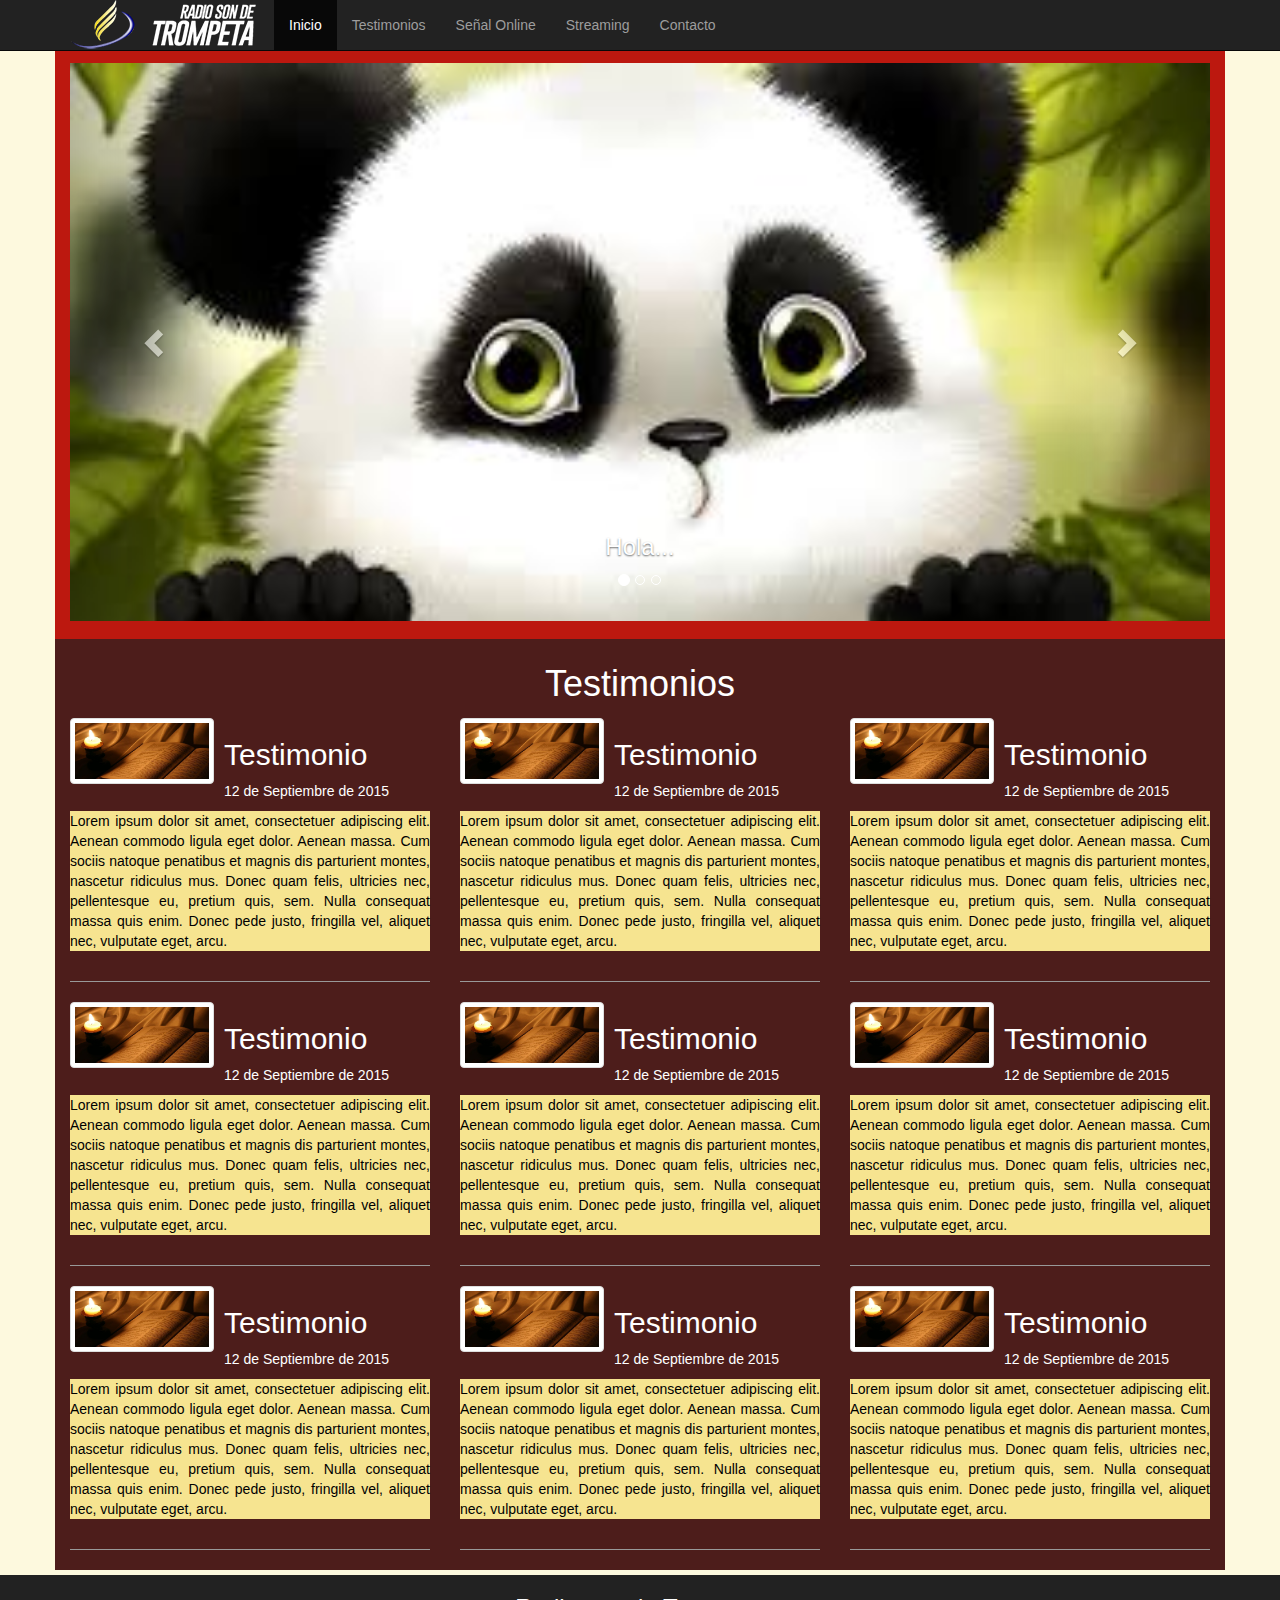
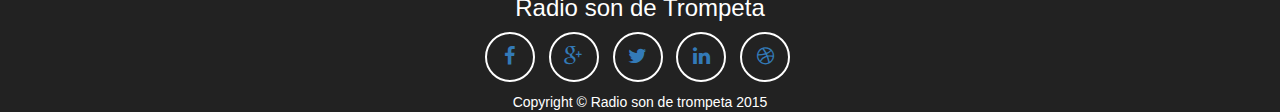
<file: index.html>
<!DOCTYPE html>
<html lang="es">
	<head>
		<meta charset="UTF-8">
		<meta name="viewport" content="width=device-width, user-scalable=no, initial-scale=1.0, maximum-scale=1.0, minimum-scale=1.0">
		<title>Son de Trompeta</title>

		<link rel="stylesheet" type="text/css" href="css/bootstrap.min.css">
		<link rel="stylesheet" type="text/css" href="css/estilos.css">

		<link href="font-awesome/css/font-awesome.min.css" rel="stylesheet" type="text/css">
 		<link href="http://fonts.googleapis.com/css?family=Montserrat:400,700" rel="stylesheet" type="text/css">
    	<link href="http://fonts.googleapis.com/css?family=Lato:400,700,400italic,700italic" rel="stylesheet" type="text/css">

	</head> <!-- yo tambien comente -->
	<body class="customImg">
		<header>
			<nav class="navbar navbar-inverse navbar-static-top navbar-fixed-top" role="navigation" id="nav-style">
				<div class="container"> 
					<div class="navbar-header">
						<button type="button" class="navbar-toggle collapsed" data-toggle="collapse" data-target="#navegacion-fm">
							<span class="sr-only">Desplegar / Ocultar Menu</span>
							<span class="icon-bar"></span>
							<span class="icon-bar"></span>
							<span class="icon-bar"></span>
						</button>
						<a href="#" class="navbar-brand">
							<img class="img-responsive" src="images/player50px.png">
						</a>
					</div>
					<!-- Inicia Menu -->
					<div class="collapse navbar-collapse" id="navegacion-fm">
						<ul class="nav navbar-nav">
							<li class="active"><a href="#">Inicio</a></li>
							<li><a href="#" id="testimo">Testimonios</a></li>
							<li><a href="senalOnline.html" target="_blank">Señal Online</a></li>
							<li><a href="#">Streaming</a></li>
							<li><a href="#">Contacto</a></li>
						</ul>
					</div>

				</div> 

			</nav>
		</header>

	<!--Contenido-->
		<section class="main container">
			<!-- Carousel -->
			<div class="row" id="carousel-style">
				<br>
				<div class="col-xs-12">
					<div id="carousel-arriba" class="carousel slide" data-ride="carousel">
						<!--Indicadores -->
						<ol class="carousel-indicators">
							<li data-target="#carousel-arriba" data-slide-to="0" class="active"></li>
							<li data-target="#carousel-arriba" data-slide-to="1"></li>
							<li data-target="#carousel-arriba" data-slide-to="2"></li>
						</ol>
						<!-- Contenedor de slide -->
						<div class="carousel-inner" role="listbox">
							<div class="item active">
								<img src="images/img1.jpg" class="img-responsive adaptar" alt="">
								<div class="carousel-caption hidden-xs hidden-sm">
								<h3>Hola...</h3>
								</div>
							</div>
							<div class="item">
								<img src="images/img2.jpg" class="img-responsive adaptar" alt="">
								<div class="carousel-caption hidden-xs hidden-sm">
								<h3>Hola...</h3>
								</div>
							</div>
							<div class="item">
								<img src="images/img3.jpg" class="img-responsive adaptar" alt="">
								<div class="carousel-caption hidden-xs hidden-sm">
								<h3>Hola...</h3>
								</div>
							</div>
						</div>
						<!-- controles -->
						<a class="left carousel-control" href="#carousel-arriba" role="button" data-slide="prev"> 
							<span class="glyphicon glyphicon-chevron-left" aria=hidden="true"></span>
							<span class="sr-only">Anterior</span>
						</a>
						<a class="right carousel-control" href="#carousel-arriba" role="button" data-slide="next">
							<span class="glyphicon glyphicon-chevron-right" aria-hidden="true"></span>
							<span class="sr-only">Siguiente</span>
						</a>
					</div>
				</div>
				<br>
			</div>
			<div class="row" id="section2">
				<section class="posts col-md-12" id="post-style"><h1 id="tipoLetra" align="center">Testimonios</h1></section>
			</div>
			<div class="row">
				<section class="posts col-md-4" id="post-style">

					<article class="post clearfix">
						<a href="#" class="thumb pull-left">
							<img src="images/MM2.jpg" class="img-responsive img-thumbnail">
						</a>
						<h2 class="post-title">
							<a href="#">Testimonio</a>
						</h2>
						<p><span class="post-fecha">12 de Septiembre de 2015</span></p>
						<p class="post-contenido text-justify">
							Lorem ipsum dolor sit amet, consectetuer adipiscing elit. Aenean commodo ligula eget dolor. Aenean massa. Cum sociis natoque penatibus et magnis dis parturient montes, nascetur ridiculus mus. Donec quam felis, ultricies nec, pellentesque eu, pretium quis, sem. Nulla consequat massa quis enim. Donec pede justo, fringilla vel, aliquet nec, vulputate eget, arcu.
						</p>
					</article>
					<article class="post clearfix">
						<a href="#" class="thumb pull-left">
							<img src="images/MM2.jpg" class="img-responsive img-thumbnail">
						</a>
						<h2 class="post-title">
							<a href="#">Testimonio</a>
						</h2>
						<p><span class="post-fecha">12 de Septiembre de 2015</span></p>
						<p class="post-contenido text-justify">
							Lorem ipsum dolor sit amet, consectetuer adipiscing elit. Aenean commodo ligula eget dolor. Aenean massa. Cum sociis natoque penatibus et magnis dis parturient montes, nascetur ridiculus mus. Donec quam felis, ultricies nec, pellentesque eu, pretium quis, sem. Nulla consequat massa quis enim. Donec pede justo, fringilla vel, aliquet nec, vulputate eget, arcu. 
						</p>
					</article>
					<article class="post clearfix">
						<a href="#" class="thumb pull-left">
							<img src="images/MM2.jpg" class="img-responsive img-thumbnail">
						</a>
						<h2 class="post-title">
							<a href="#">Testimonio</a>
						</h2>
						<p><span class="post-fecha">12 de Septiembre de 2015</span></p>
						<p class="post-contenido text-justify">
							Lorem ipsum dolor sit amet, consectetuer adipiscing elit. Aenean commodo ligula eget dolor. Aenean massa. Cum sociis natoque penatibus et magnis dis parturient montes, nascetur ridiculus mus. Donec quam felis, ultricies nec, pellentesque eu, pretium quis, sem. Nulla consequat massa quis enim. Donec pede justo, fringilla vel, aliquet nec, vulputate eget, arcu. 
						</p>
					</article>
					
				</section>
				
				<section class="posts col-md-4" id="post-style">

					<article class="post clearfix">
						<a href="#" class="thumb pull-left">
							<img src="images/MM2.jpg" class="img-responsive img-thumbnail">
						</a>
						<h2 class="post-title">
							<a href="#">Testimonio</a>
						</h2>
						<p><span class="post-fecha">12 de Septiembre de 2015</span></p>
						<p class="post-contenido text-justify">
							Lorem ipsum dolor sit amet, consectetuer adipiscing elit. Aenean commodo ligula eget dolor. Aenean massa. Cum sociis natoque penatibus et magnis dis parturient montes, nascetur ridiculus mus. Donec quam felis, ultricies nec, pellentesque eu, pretium quis, sem. Nulla consequat massa quis enim. Donec pede justo, fringilla vel, aliquet nec, vulputate eget, arcu.
						</p>
					</article>
					<article class="post clearfix">
						<a href="#" class="thumb pull-left">
							<img src="images/MM2.jpg" class="img-responsive img-thumbnail">
						</a>
						<h2 class="post-title">
							<a href="#">Testimonio</a>
						</h2>
						<p><span class="post-fecha">12 de Septiembre de 2015</span></p>
						<p class="post-contenido text-justify">
							Lorem ipsum dolor sit amet, consectetuer adipiscing elit. Aenean commodo ligula eget dolor. Aenean massa. Cum sociis natoque penatibus et magnis dis parturient montes, nascetur ridiculus mus. Donec quam felis, ultricies nec, pellentesque eu, pretium quis, sem. Nulla consequat massa quis enim. Donec pede justo, fringilla vel, aliquet nec, vulputate eget, arcu. 
						</p>
					</article>
					<article class="post clearfix">
						<a href="#" class="thumb pull-left">
							<img src="images/MM2.jpg" class="img-responsive img-thumbnail">
						</a>
						<h2 class="post-title">
							<a href="#">Testimonio</a>
						</h2>
						<p><span class="post-fecha">12 de Septiembre de 2015</span></p>
						<p class="post-contenido text-justify">
							Lorem ipsum dolor sit amet, consectetuer adipiscing elit. Aenean commodo ligula eget dolor. Aenean massa. Cum sociis natoque penatibus et magnis dis parturient montes, nascetur ridiculus mus. Donec quam felis, ultricies nec, pellentesque eu, pretium quis, sem. Nulla consequat massa quis enim. Donec pede justo, fringilla vel, aliquet nec, vulputate eget, arcu. 
						</p>
					</article>
					
				</section> 
				
				<section class="posts col-md-4" id="post-style">

					<article class="post clearfix">
						<a href="#" class="thumb pull-left">
							<img src="images/MM2.jpg" class="img-responsive img-thumbnail">
						</a>
						<h2 class="post-title">
							<a href="#">Testimonio</a>
						</h2>
						<p><span class="post-fecha">12 de Septiembre de 2015</span></p>
						<p class="post-contenido text-justify">
							Lorem ipsum dolor sit amet, consectetuer adipiscing elit. Aenean commodo ligula eget dolor. Aenean massa. Cum sociis natoque penatibus et magnis dis parturient montes, nascetur ridiculus mus. Donec quam felis, ultricies nec, pellentesque eu, pretium quis, sem. Nulla consequat massa quis enim. Donec pede justo, fringilla vel, aliquet nec, vulputate eget, arcu.
						</p>
					</article>
					<article class="post clearfix">
						<a href="#" class="thumb pull-left">
							<img src="images/MM2.jpg" class="img-responsive img-thumbnail">
						</a>
						<h2 class="post-title">
							<a href="#">Testimonio</a>
						</h2>
						<p><span class="post-fecha">12 de Septiembre de 2015</span></p>
						<p class="post-contenido text-justify">
							Lorem ipsum dolor sit amet, consectetuer adipiscing elit. Aenean commodo ligula eget dolor. Aenean massa. Cum sociis natoque penatibus et magnis dis parturient montes, nascetur ridiculus mus. Donec quam felis, ultricies nec, pellentesque eu, pretium quis, sem. Nulla consequat massa quis enim. Donec pede justo, fringilla vel, aliquet nec, vulputate eget, arcu. 
						</p>
					</article>
					<article class="post clearfix">
						<a href="#" class="thumb pull-left">
							<img src="images/MM2.jpg" class="img-responsive img-thumbnail">
						</a>
						<h2 class="post-title">
							<a href="#">Testimonio</a>
						</h2>
						<p><span class="post-fecha">12 de Septiembre de 2015</span></p>
						<p class="post-contenido text-justify">
							Lorem ipsum dolor sit amet, consectetuer adipiscing elit. Aenean commodo ligula eget dolor. Aenean massa. Cum sociis natoque penatibus et magnis dis parturient montes, nascetur ridiculus mus. Donec quam felis, ultricies nec, pellentesque eu, pretium quis, sem. Nulla consequat massa quis enim. Donec pede justo, fringilla vel, aliquet nec, vulputate eget, arcu. 
						</p>
					</article>
					
				</section>
				
			</div>
		</section>
	<!--Footer -->	
	<footer class="text-center">
        <div class="footer-above">
            <div class="container">
                <div class="row">
               
                    <div class="footer-col col-md-12">
                        <h3>Radio son de Trompeta</h3>
                        <ul class="list-inline">
                            <li>
                                <a href="https://www.facebook.com/profile.php?id=100009518441679" target="_blank" class="btn-social btn-outline"><i class="fa fa-fw fa-facebook"></i></a>
                            </li>
                            <li>
                                <a href="#" class="btn-social btn-outline"><i class="fa fa-fw fa-google-plus"></i></a>
                            </li>
                            <li>
                                <a href="#" class="btn-social btn-outline"><i class="fa fa-fw fa-twitter"></i></a>
                            </li>
                            <li>
                                <a href="#" class="btn-social btn-outline"><i class="fa fa-fw fa-linkedin"></i></a>
                            </li>
                            <li>
                                <a href="#" class="btn-social btn-outline"><i class="fa fa-fw fa-dribbble"></i></a>
                            </li>
                        </ul>
                    </div>
                </div>
            </div>
        </div>
        <div class="footer-below">
            <div class="container">
                <div class="row">
                    <div class="col-lg-12">
                        Copyright &copy; Radio son de trompeta 2015
                    </div>
                </div>
            </div>
        </div>
    </footer>

	<script src="js/jquery.js"></script>
	<script src="js/bootstrap.min.js"></script>
	<script src="js/main.js" type="text/javascript"></script>
	<script src="js/jquery.scrollTo.min.js" ></script>

	</body>
</html>
</file>
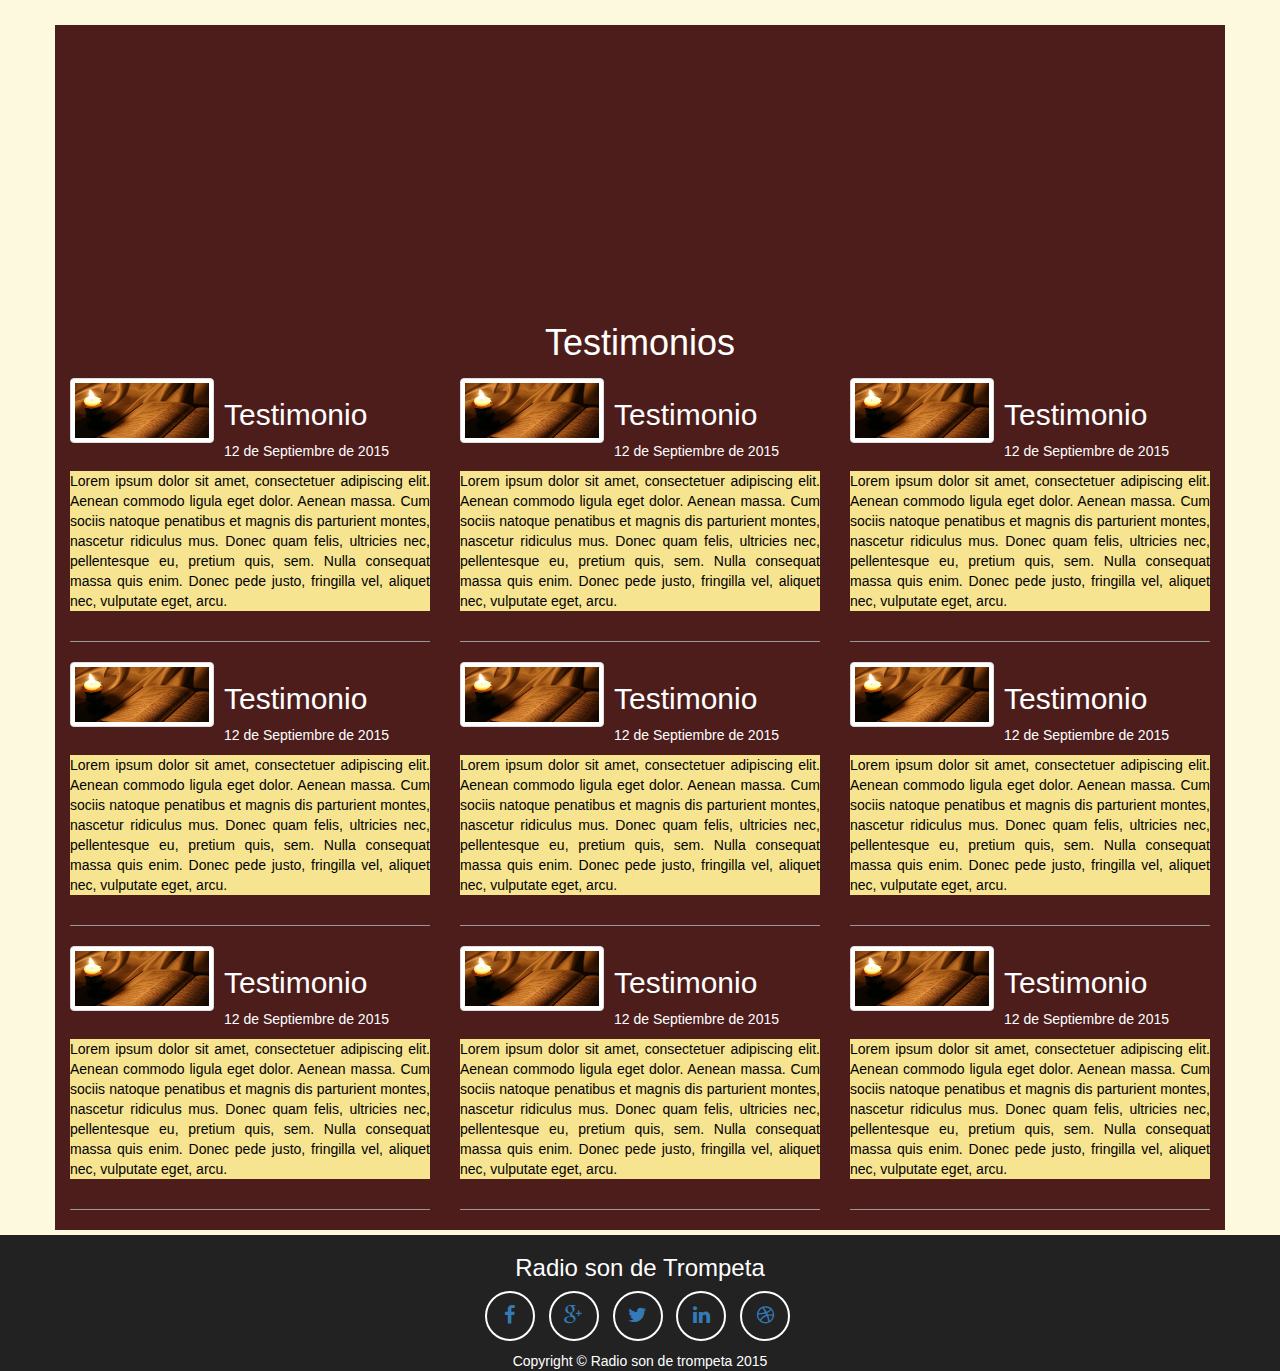
<file: senalOnline.html>
<!DOCTYPE html>
<html lang="es">
	<head>
		<meta charset="UTF-8">
		<meta name="viewport" content="width=device-width, user-scalable=no, initial-scale=1.0, maximum-scale=1.0, minimum-scale=1.0">
		<title>Son de Trompeta</title>

		<link rel="stylesheet" type="text/css" href="css/bootstrap.min.css">
		<link rel="stylesheet" type="text/css" href="css/estilos.css">

		<link href="font-awesome/css/font-awesome.min.css" rel="stylesheet" type="text/css">
 		<link href="http://fonts.googleapis.com/css?family=Montserrat:400,700" rel="stylesheet" type="text/css">
    	<link href="http://fonts.googleapis.com/css?family=Lato:400,700,400italic,700italic" rel="stylesheet" type="text/css">

	</head>
	<body class="customImg">
		<header>
		</header>

	<!--Contenido-->
		<section class="main container">
			<div class="row">
				<section class="posts col-md-12" id="post-style">
					<center><iframe name="I1" width="387" height="263" scrolling="no" border="0" frameborder="0" src="http://live.tustreaming.cl/audio/sondetrompeta/audio/index.php"></center>
			</iframe>
				</section>
				
			</div>

			<div class="row" id="section2">
				<section class="posts col-md-12" id="post-style"><h1 id="tipoLetra" align="center">Testimonios</h1></section>
			</div>
			<div class="row">
				<section class="posts col-md-4" id="post-style">

					<article class="post clearfix">
						<a href="#" class="thumb pull-left">
							<img src="images/MM2.jpg" class="img-responsive img-thumbnail">
						</a>
						<h2 class="post-title">
							<a href="#">Testimonio</a>
						</h2>
						<p><span class="post-fecha">12 de Septiembre de 2015</span></p>
						<p class="post-contenido text-justify">
							Lorem ipsum dolor sit amet, consectetuer adipiscing elit. Aenean commodo ligula eget dolor. Aenean massa. Cum sociis natoque penatibus et magnis dis parturient montes, nascetur ridiculus mus. Donec quam felis, ultricies nec, pellentesque eu, pretium quis, sem. Nulla consequat massa quis enim. Donec pede justo, fringilla vel, aliquet nec, vulputate eget, arcu.
						</p>
					</article>
					<article class="post clearfix">
						<a href="#" class="thumb pull-left">
							<img src="images/MM2.jpg" class="img-responsive img-thumbnail">
						</a>
						<h2 class="post-title">
							<a href="#">Testimonio</a>
						</h2>
						<p><span class="post-fecha">12 de Septiembre de 2015</span></p>
						<p class="post-contenido text-justify">
							Lorem ipsum dolor sit amet, consectetuer adipiscing elit. Aenean commodo ligula eget dolor. Aenean massa. Cum sociis natoque penatibus et magnis dis parturient montes, nascetur ridiculus mus. Donec quam felis, ultricies nec, pellentesque eu, pretium quis, sem. Nulla consequat massa quis enim. Donec pede justo, fringilla vel, aliquet nec, vulputate eget, arcu. 
						</p>
					</article>
					<article class="post clearfix">
						<a href="#" class="thumb pull-left">
							<img src="images/MM2.jpg" class="img-responsive img-thumbnail">
						</a>
						<h2 class="post-title">
							<a href="#">Testimonio</a>
						</h2>
						<p><span class="post-fecha">12 de Septiembre de 2015</span></p>
						<p class="post-contenido text-justify">
							Lorem ipsum dolor sit amet, consectetuer adipiscing elit. Aenean commodo ligula eget dolor. Aenean massa. Cum sociis natoque penatibus et magnis dis parturient montes, nascetur ridiculus mus. Donec quam felis, ultricies nec, pellentesque eu, pretium quis, sem. Nulla consequat massa quis enim. Donec pede justo, fringilla vel, aliquet nec, vulputate eget, arcu. 
						</p>
					</article>
					
				</section>
				
				<section class="posts col-md-4" id="post-style">

					<article class="post clearfix">
						<a href="#" class="thumb pull-left">
							<img src="images/MM2.jpg" class="img-responsive img-thumbnail">
						</a>
						<h2 class="post-title">
							<a href="#">Testimonio</a>
						</h2>
						<p><span class="post-fecha">12 de Septiembre de 2015</span></p>
						<p class="post-contenido text-justify">
							Lorem ipsum dolor sit amet, consectetuer adipiscing elit. Aenean commodo ligula eget dolor. Aenean massa. Cum sociis natoque penatibus et magnis dis parturient montes, nascetur ridiculus mus. Donec quam felis, ultricies nec, pellentesque eu, pretium quis, sem. Nulla consequat massa quis enim. Donec pede justo, fringilla vel, aliquet nec, vulputate eget, arcu.
						</p>
					</article>
					<article class="post clearfix">
						<a href="#" class="thumb pull-left">
							<img src="images/MM2.jpg" class="img-responsive img-thumbnail">
						</a>
						<h2 class="post-title">
							<a href="#">Testimonio</a>
						</h2>
						<p><span class="post-fecha">12 de Septiembre de 2015</span></p>
						<p class="post-contenido text-justify">
							Lorem ipsum dolor sit amet, consectetuer adipiscing elit. Aenean commodo ligula eget dolor. Aenean massa. Cum sociis natoque penatibus et magnis dis parturient montes, nascetur ridiculus mus. Donec quam felis, ultricies nec, pellentesque eu, pretium quis, sem. Nulla consequat massa quis enim. Donec pede justo, fringilla vel, aliquet nec, vulputate eget, arcu. 
						</p>
					</article>
					<article class="post clearfix">
						<a href="#" class="thumb pull-left">
							<img src="images/MM2.jpg" class="img-responsive img-thumbnail">
						</a>
						<h2 class="post-title">
							<a href="#">Testimonio</a>
						</h2>
						<p><span class="post-fecha">12 de Septiembre de 2015</span></p>
						<p class="post-contenido text-justify">
							Lorem ipsum dolor sit amet, consectetuer adipiscing elit. Aenean commodo ligula eget dolor. Aenean massa. Cum sociis natoque penatibus et magnis dis parturient montes, nascetur ridiculus mus. Donec quam felis, ultricies nec, pellentesque eu, pretium quis, sem. Nulla consequat massa quis enim. Donec pede justo, fringilla vel, aliquet nec, vulputate eget, arcu. 
						</p>
					</article>
					
				</section> 
				
				<section class="posts col-md-4" id="post-style">

					<article class="post clearfix">
						<a href="#" class="thumb pull-left">
							<img src="images/MM2.jpg" class="img-responsive img-thumbnail">
						</a>
						<h2 class="post-title">
							<a href="#">Testimonio</a>
						</h2>
						<p><span class="post-fecha">12 de Septiembre de 2015</span></p>
						<p class="post-contenido text-justify">
							Lorem ipsum dolor sit amet, consectetuer adipiscing elit. Aenean commodo ligula eget dolor. Aenean massa. Cum sociis natoque penatibus et magnis dis parturient montes, nascetur ridiculus mus. Donec quam felis, ultricies nec, pellentesque eu, pretium quis, sem. Nulla consequat massa quis enim. Donec pede justo, fringilla vel, aliquet nec, vulputate eget, arcu.
						</p>
					</article>
					<article class="post clearfix">
						<a href="#" class="thumb pull-left">
							<img src="images/MM2.jpg" class="img-responsive img-thumbnail">
						</a>
						<h2 class="post-title">
							<a href="#">Testimonio</a>
						</h2>
						<p><span class="post-fecha">12 de Septiembre de 2015</span></p>
						<p class="post-contenido text-justify">
							Lorem ipsum dolor sit amet, consectetuer adipiscing elit. Aenean commodo ligula eget dolor. Aenean massa. Cum sociis natoque penatibus et magnis dis parturient montes, nascetur ridiculus mus. Donec quam felis, ultricies nec, pellentesque eu, pretium quis, sem. Nulla consequat massa quis enim. Donec pede justo, fringilla vel, aliquet nec, vulputate eget, arcu. 
						</p>
					</article>
					<article class="post clearfix">
						<a href="#" class="thumb pull-left">
							<img src="images/MM2.jpg" class="img-responsive img-thumbnail">
						</a>
						<h2 class="post-title">
							<a href="#">Testimonio</a>
						</h2>
						<p><span class="post-fecha">12 de Septiembre de 2015</span></p>
						<p class="post-contenido text-justify">
							Lorem ipsum dolor sit amet, consectetuer adipiscing elit. Aenean commodo ligula eget dolor. Aenean massa. Cum sociis natoque penatibus et magnis dis parturient montes, nascetur ridiculus mus. Donec quam felis, ultricies nec, pellentesque eu, pretium quis, sem. Nulla consequat massa quis enim. Donec pede justo, fringilla vel, aliquet nec, vulputate eget, arcu. 
						</p>
					</article>
					
				</section>
				
			</div>
		</section>
	<!--Footer -->	
	<footer class="text-center">
        <div class="footer-above">
            <div class="container">
                <div class="row">
               
                    <div class="footer-col col-md-12">
                        <h3>Radio son de Trompeta</h3>
                        <ul class="list-inline">
                            <li>
                                <a href="https://www.facebook.com/profile.php?id=100009518441679" class="btn-social btn-outline"><i class="fa fa-fw fa-facebook"></i></a>
                            </li>
                            <li>
                                <a href="#" class="btn-social btn-outline"><i class="fa fa-fw fa-google-plus"></i></a>
                            </li>
                            <li>
                                <a href="#" class="btn-social btn-outline"><i class="fa fa-fw fa-twitter"></i></a>
                            </li>
                            <li>
                                <a href="#" class="btn-social btn-outline"><i class="fa fa-fw fa-linkedin"></i></a>
                            </li>
                            <li>
                                <a href="#" class="btn-social btn-outline"><i class="fa fa-fw fa-dribbble"></i></a>
                            </li>
                        </ul>
                    </div>
                </div>
            </div>
        </div>
        <div class="footer-below">
            <div class="container">
                <div class="row">
                    <div class="col-lg-12">
                        Copyright &copy; Radio son de trompeta 2015
                    </div>
                </div>
            </div>
        </div>
    </footer>
	
	<script src="js/jquery.js"></script>
	<script src="js/bootstrap.min.js"></script>
	<script src="js/main.js" type="text/javascript"></script>
	<script src="/js/jquery.scrollTo.min.js" ></script>

	</body>
</html>
</file>
<file: css/estilos.css>
/*-- HEADER --*/
.navbar{
	margin-bottom: 0;
	
}

/*-- BODY --*/
.customImg{
	/*--background-image:url(../images/Paisaje-de-agua-77223.jpg);
	background-repeat: no-repeat;
	background-size: cover;
	background-attachment: fixed;--*/
	background: #FDF9DE;
}
.navbar-brand {
    padding-top: 0;
}
/*--Carousel--*/
.adaptar { 
	width:100%;
}
#carousel-style{
	background: #BC180F;
	padding-bottom: 18px;
	padding-top: 18px;
}
/*--POST --*/
.post-contenido{
	background-color: #F6E490;
	color:#000; 
}
.main{
	margin-top:5px;
	margin-bottom: 5px;
	padding-top: 20px;
}
.post{
	padding-bottom: 20px;
	margin-bottom: 20px;
	border-bottom: 1px solid #999;
}
#tipoLetra{
	color: #fff;
}
.post .post-title a{
	color:#fff;
}
.post .thumb{
	margin-right: 10px;
	width: 40%;
}
.post .thumb img{
	width: 100%;
}
.post-fecha{
	color:#fff;
}
.post-autor{
	color:#fff;
}
#post-style{
	background: #4D1D1B;
	padding-top: 5px;
}


/*-- Media Querie --*/
@media screen and (max-width: 768px){
	.post .thumb{
		width: 100%;
		margin-bottom:20px;
	}
}

/*-- Footer --*/
.text-center{
	/*--background: linear-gradient(#D0012D,#FF829E);--*/
	background: #222222;
	color: #fff;
}
.btn-social {
    display: inline-block;
    width: 50px;
    height: 50px;
    border: 2px solid #fff;
    border-radius: 100%;
    text-align: center;
    font-size: 20px;
    line-height: 45px;
}
.btn-outline:hover,
.btn-outline:focus,
.btn-outline:active,
.btn-outline.active {
    border: solid 2px #fff;
    color: #18bc9c;
    background: #fff;
}
</file>
